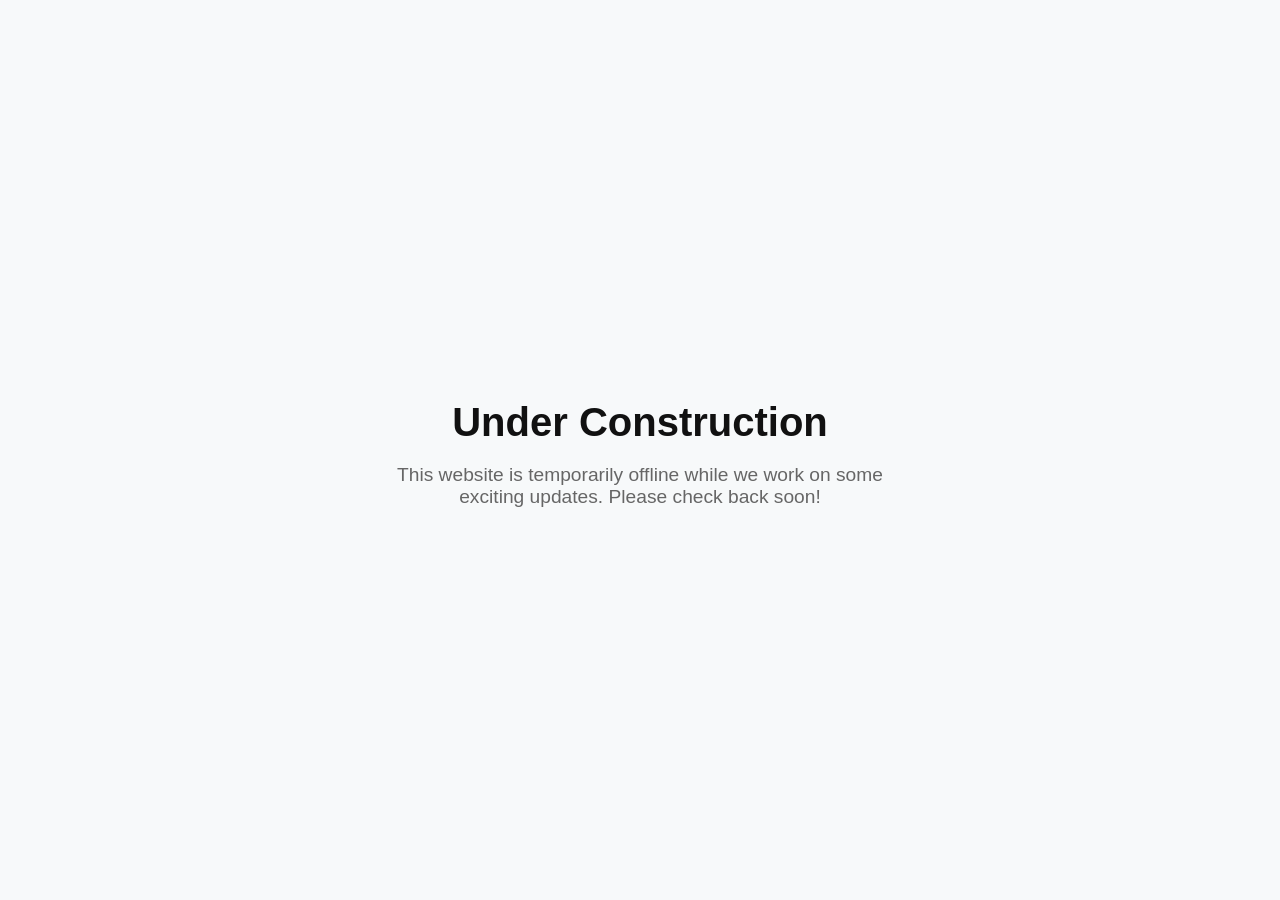
<file: index.html>
<!doctype html><html lang="en"><meta charset="UTF-8"><meta name="viewport" content="width=device-width,initial-scale=1"><title>Under Construction</title><style>body{font-family:-apple-system,BlinkMacSystemFont,"Segoe UI",Roboto,Helvetica,Arial,sans-serif;background-color:#f7f9fa;color:#333;display:flex;justify-content:center;align-items:center;height:100vh;margin:0;text-align:center}.container{max-width:500px;padding:20px}h1{font-size:2.5rem;margin-bottom:10px;color:#111}p{font-size:1.2rem;color:#666}</style><div class="container"><h1>Under Construction</h1><p>This website is temporarily offline while we work on some exciting updates. Please check back soon!</div>
</file>
